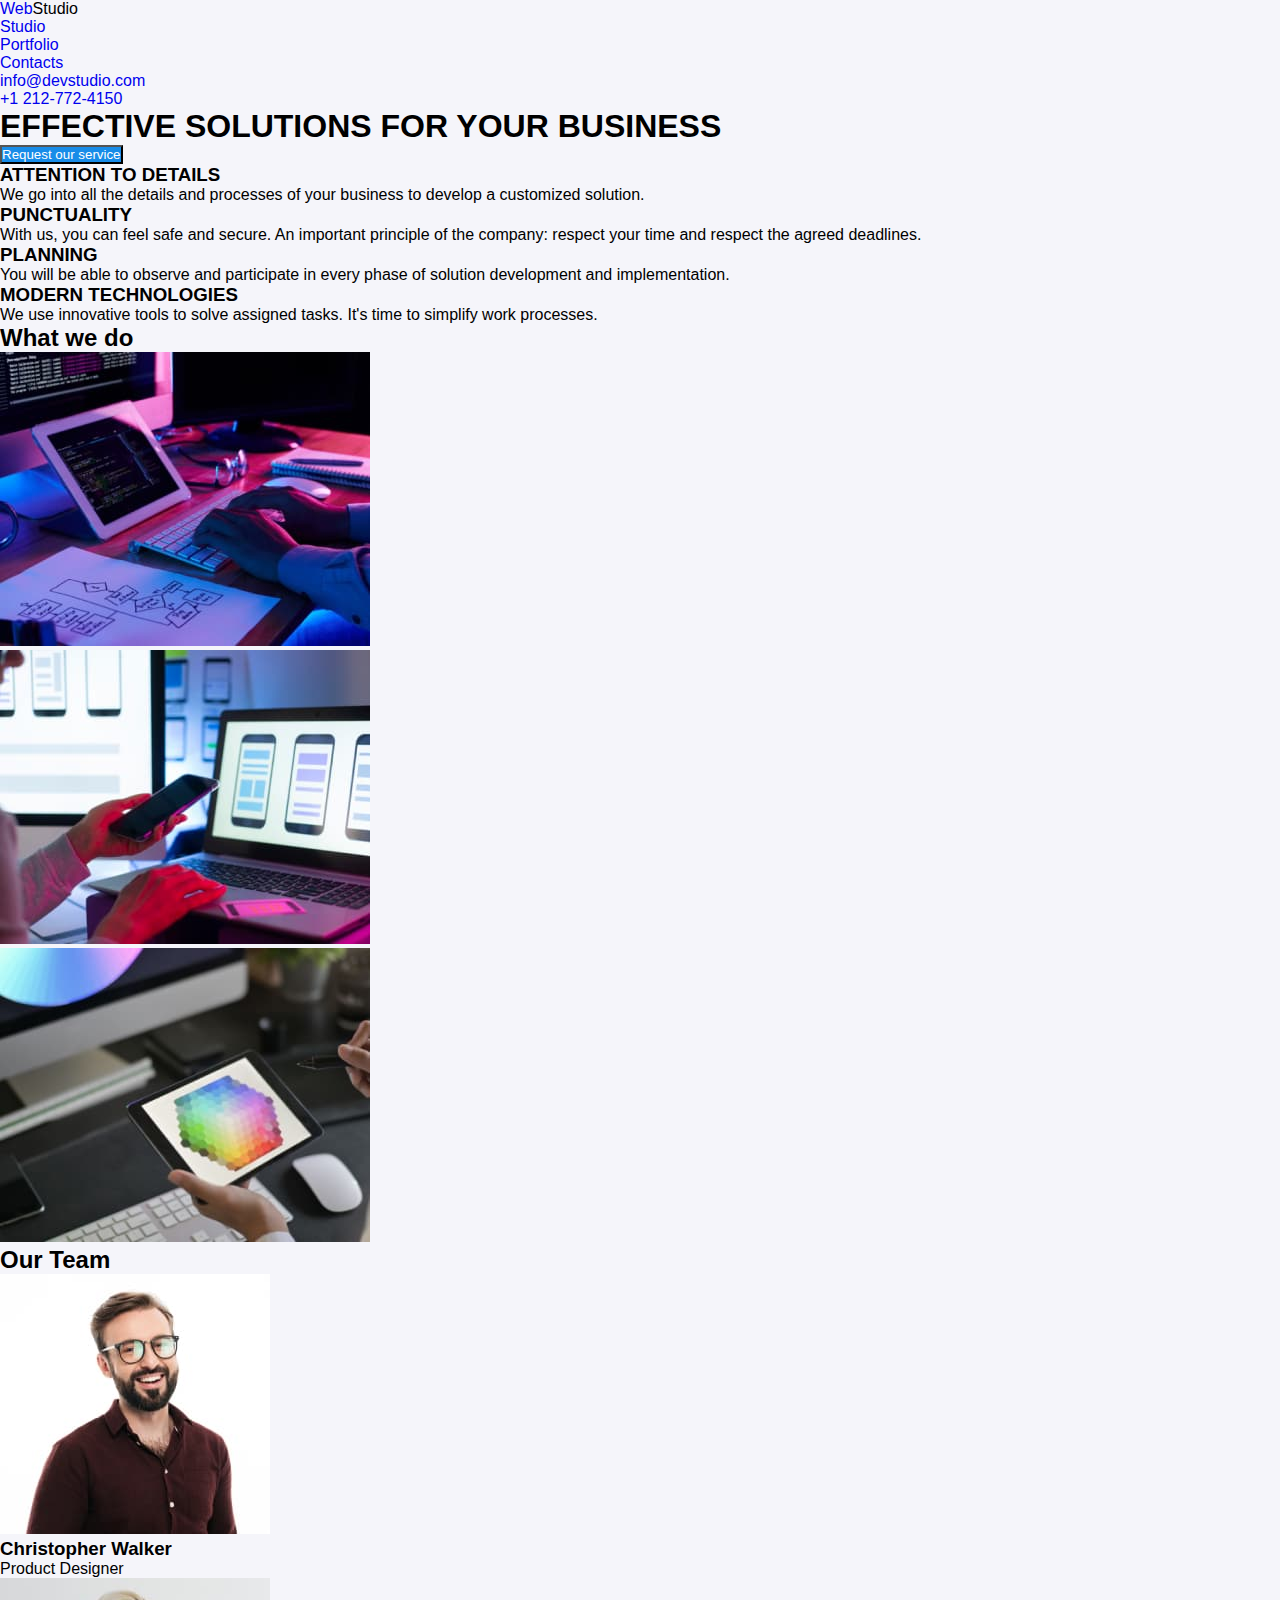
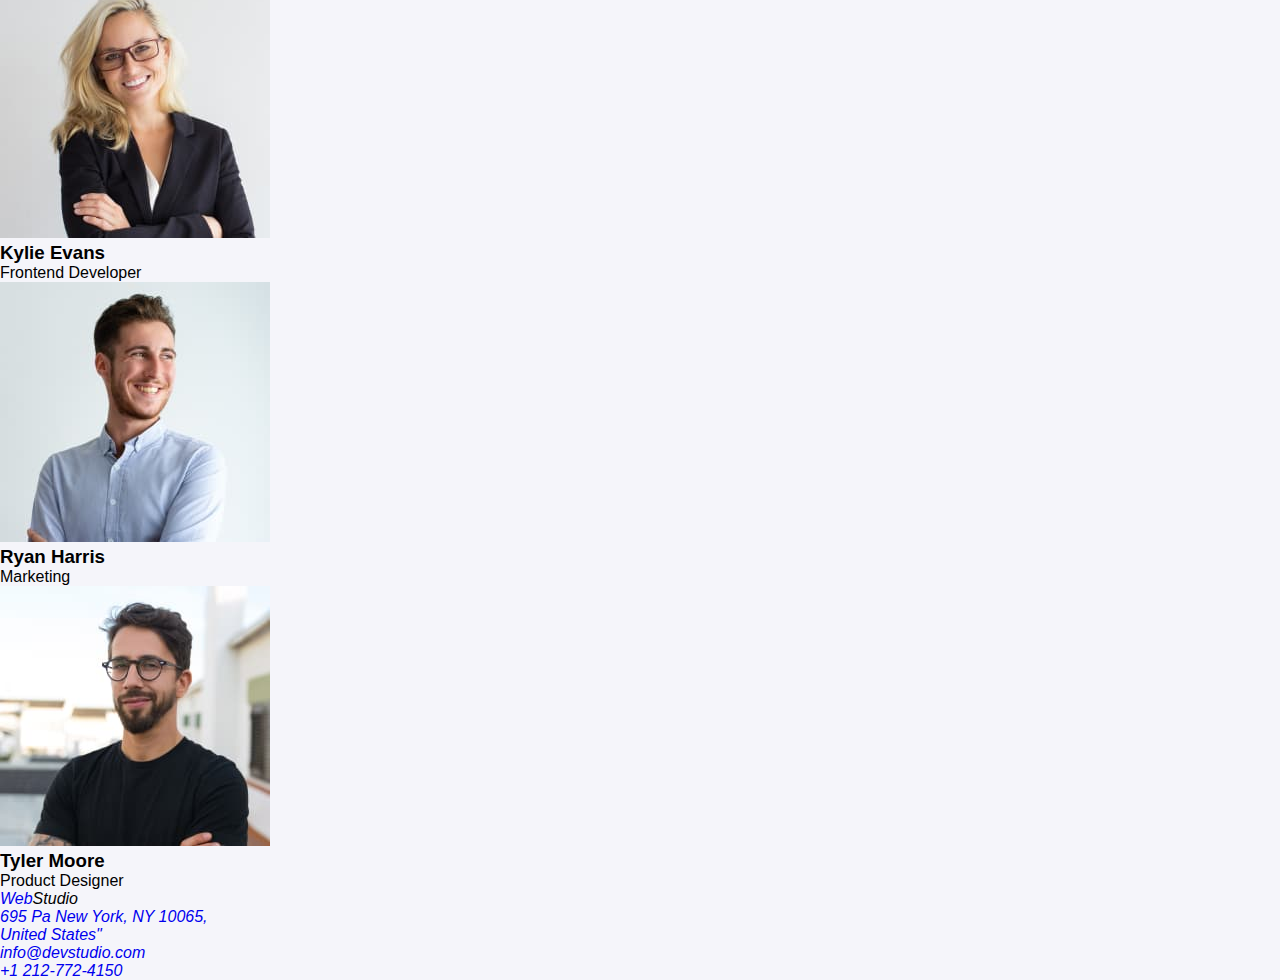
<file: index.html>
<!DOCTYPE html>
<html lang="en">
  <head>
    <meta charset="UTF-8" />
    <meta http-equiv="X-UA-Compatible" content="IE=edge" />
    <meta name="viewport" content="width=device-width, initial-scale=1.0" />
    <link rel="preconnect" href="https://fonts.googleapis.com" />
    <link rel="preconnect" href="https://fonts.gstatic.com" crossorigin />
    <link
      href="https://fonts.googleapis.com/css2?family=Raleway:wght@700&family=Roboto:wght@400;500;700;900&display=swap"
    />
    <link rel="stylesheet" href="./css/styles.css" />
    <title>WebStudio</title>
  </head>
  <body>
    <header class="header">
      <a class="logo" href="./index.html" 
      >Web<span class="logo-studio">Studio</span> 
  
      <nav>
        <ul class="list nav-list">
          <li>
            <a href="./index.html"class="nav-list current" >Studio</a>
          </li>
          <li>
            <a href="./portfolio.html"class="nav-list" >Portfolio</a>
          </li>
          <li>
            <a href="#"class="nav-list" >Contacts</a>
          </li>
        </ul>
      </nav>
      <ul class="contcts">
        <li><a href="mailto:info@devstudio.com"class="link">info@devstudio.com</a></li>
        <li><a href="tel:+12127724150" class="link">+1 212-772-4150</a></li>
      </ul>
    </header>
    <main>
      <!-- Hero -->
      <section class="hero">
        <h1>EFFECTIVE SOLUTIONS FOR YOUR BUSINESS</h1>
        <button type="button" class="button">Request our service</button>
      </section>
      <!-- benefits -->
      <section class="section">
        <!-- hidden header for semantics - Our Benefits -->
        <h2 class="section-title" hidden>Our Benefits</h2>
        <ul class="benefits">
          <li>
            <h3 class="title">ATTENTION TO DETAILS</h3>
            <p>
              We go into all the details and processes of your business to
              develop a customized solution.
            </p>
          </li>
          <li>
            <h3 class="title">PUNCTUALITY</h3>
            <p>
              With us, you can feel safe and secure. An important principle of
              the company: respect your time and respect the agreed deadlines.
            </p>
          </li>
          <li>
            <h3 class="title">PLANNING</h3>
            <p>
              You will be able to observe and participate in every phase of
              solution development and implementation.
            </p>
          </li>
          <li>
            <h3 class="title">MODERN TECHNOLOGIES</h3>
            <p>
              We use innovative tools to solve assigned tasks. It's time to
              simplify work processes.
            </p>
          </li>
        </ul>
      </section>
      <section class="section">
        <h2 class="section-title">What we do</h2>
        <ul class="we-do">
          <li>
            <img
              src="./images/img.jpg"
              alt="work on thк computer"
              width="370"
            />
          </li>
          <li>
            <img
              src="./images/img-1.jpg"
              alt="design something on the laptop"
              width="370"
            />
          </li>
          <li>
            <img
              src="./images/img-2.jpg"
              alt="color palette on the tablet"
              width="370"
            />
          </li>
        </ul>
      </section>
      <section class="section">
        <h2 class="section-title">Our Team</h2>
        <ul class="team-cards">
          <li>
            <img
              src="./images/img-4.jpg"
              alt="a young man with a beard and glasses"
              width="270"
            />
            <h3 class="title">Christopher Walker</h3>
            <p class="employee">Product Designer</p>
          </li>
          <li>
            <img
              src="./images/img-5.jpg"
              alt="a blonde in glasses and a jacket is smiling"
              width="270"
            />
            <h3>Kylie Evans</h3>
            <p>Frontend Developer</p>
          </li>
          <li>
            <img
              src="./images/img-6.jpg"
              alt="a smiling man in a blue shirt"
              width="270"
            />
            <h3>Ryan Harris</h3>
            <p>Marketing</p>
          </li>
          <li>
            <img
              src="./images/img-7.jpg"
              alt="a man with a beard and glasses in a black T-shirt"
              width="270"
            />
            <h3>Tyler Moore</h3>
            <p>Product Designer</p>
          </li>
        </ul>
      </section>
    </main>
    <footer>
      <address class="address">
        <ul>
          <li>
            <a href="./index.html" class="logo"
            >Web<span cl>Studio</span> 
            </li>
          <li>
            <a
              class="address-link"
              href="https://goo.gl/maps/5Q8eEVcjKAy8tNPU7"
              target="_blank"
              rel="noopener noreferrer nofollow"
            >
              695 Pa New York, NY 10065, <br />United States"
            </a>
          </li>
          <li><a href="mailto:info@devstudio.com"class="link">info@devstudio.com</a></li>
          <li><a href="tel:+12127724150" class="link" >+1 212-772-4150</a></li>
          </ul>
      </address>
    </footer>
  </body>
</html>
</file>
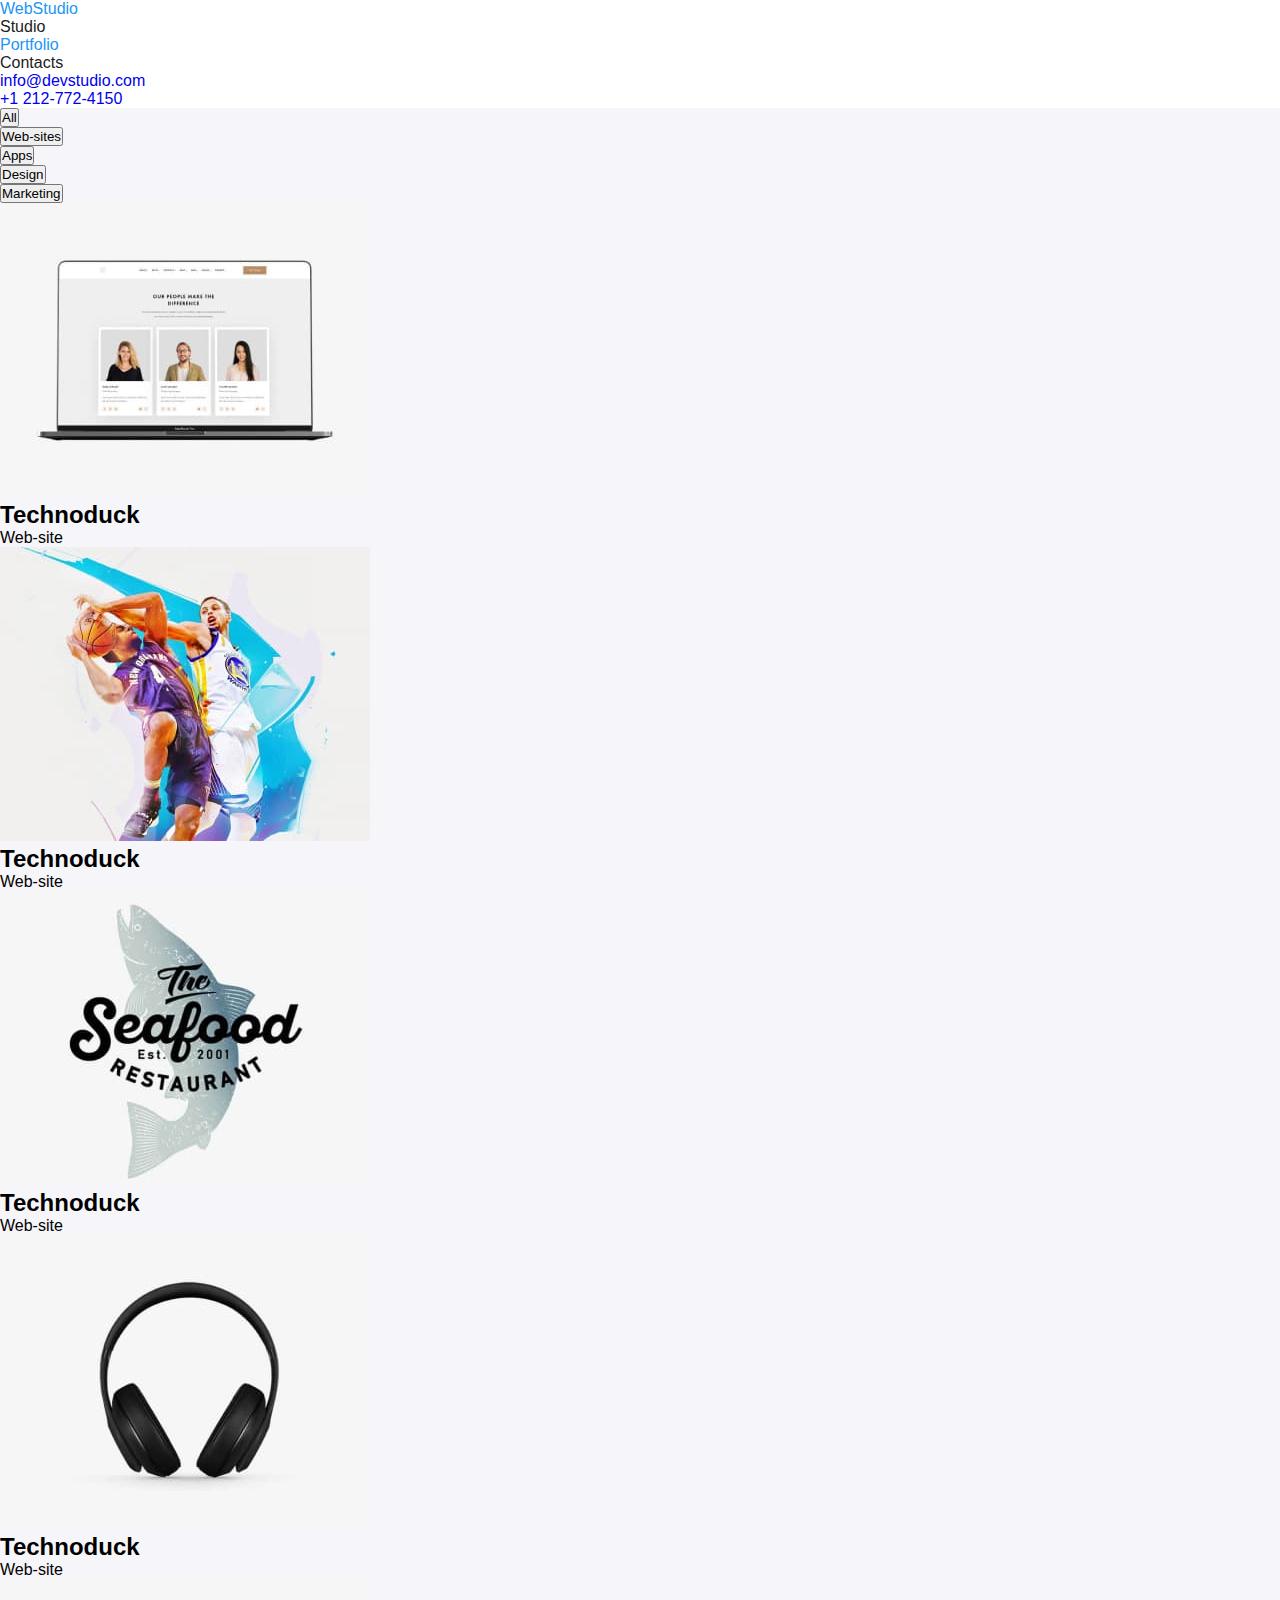
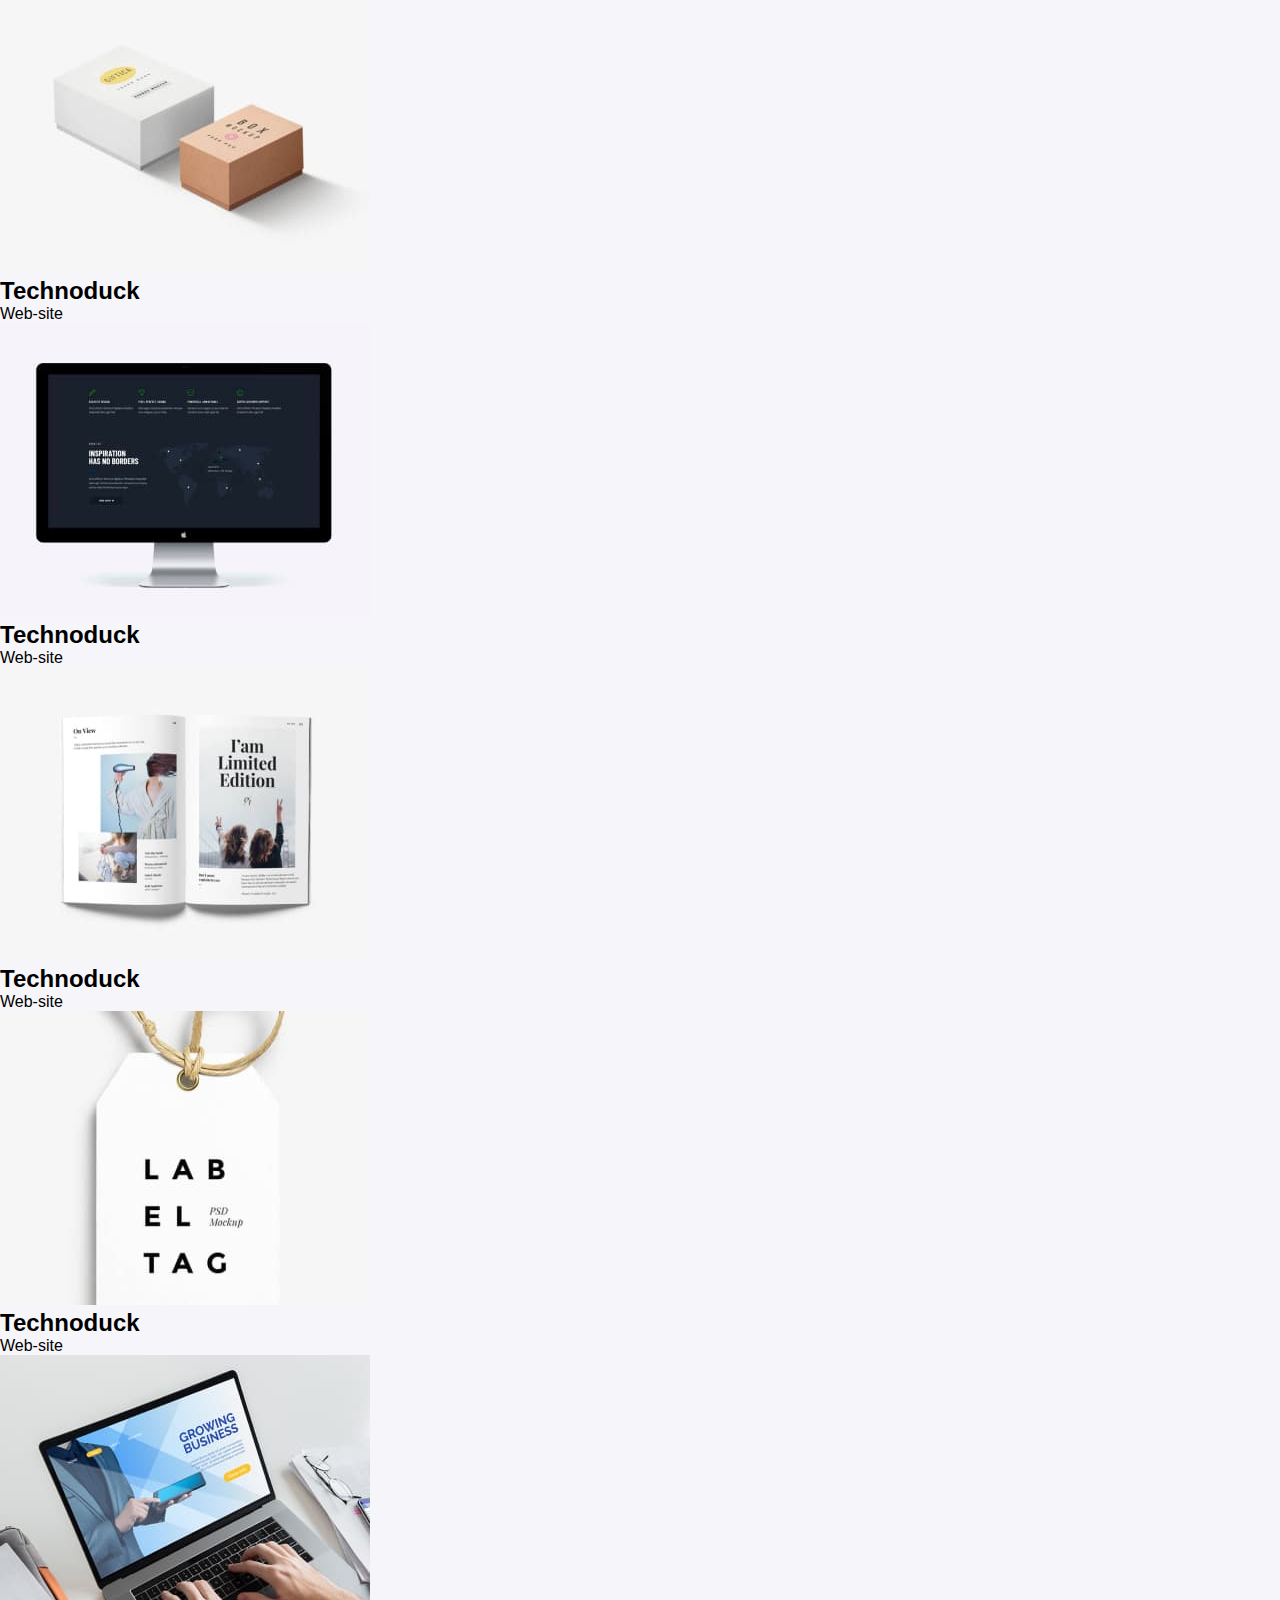
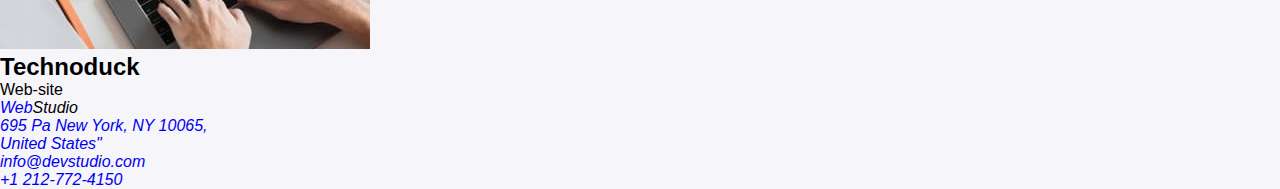
<file: portfolio.html>
<!DOCTYPE html>
<html lang="en">
  <head>
    <meta charset="UTF-8" />
    <meta http-equiv="X-UA-Compatible" content="IE=edge" />
    <meta name="viewport" content="width=device-width, initial-scale=1.0" />
    <title>Portfolio</title>
    <link rel="preconnect" href="https://fonts.googleapis.com" />
    <link rel="preconnect" href="https://fonts.gstatic.com" crossorigin />
    <link
      href="https://fonts.googleapis.com/css2?family=Open+Sans:wght@400;600;700&family=Raleway:wght@700&display=swap"
      rel="stylesheet"
    />
    <link rel="stylesheet" href="./css/styles.css" />
  </head>
  <body>
    <header class="page-header">
      <nav>
        <!-- class="nav-link" -->
        <a href="./index.html" class="link logo">WebStudio</a>
  
          <!-- Web<span>Studio</span>  -->
          <!--<span>Web</span> Studio-->
        <ul class="site-nav link">
          <li>
            <!-- <a class="header-link carrent, link" href="./index.html">Studio</a> -->
            <a href="./index.html"class="link" >Studio</a>
          </li>
          <li>
            <a href="./portfolio.html"class="link current" >Portfolio</a>
          </li>
          <li>
            <a href="#"class="link" >Contacts</a>
          </li>
        </ul>
      </nav>
      <ul class="contcts-link">
        <li><a href="mailto:info@devstudio.com"class="link">info@devstudio.com</a></li>
        <li><a href="tel:+12127724150" class="link">+1 212-772-4150</a></li>
      </ul>
    </header>
    <main>
      <!-- examples of work -->
      <section>
        <h1 hidden Portfolio></h1>
        <ul class="filter">
          <li><button type="button">All</button></li>
          <li><button type="button">Web-sites</button></li>
          <li><button type="button">Apps</button></li>
          <li><button type="button">Design</button></li>
          <li><button type="button">Marketing</button></li>
        </ul>
        <ul class="exampls-list">
          <li class="exampl-item">
            <!-- <a href="exampl-item-link"> -->
            <img src="./images/img (11).jpg" width="370" alt="web-site" />
            <h2 class="exampl-item-title .link">Technoduck</h2>
            <p class="exampl-item-description">Web-site</p>
            <!-- </a> -->
          </li>

          <li class="exampl-item">
            <!-- <a href="exampl-item-link"> -->
            <img src="./images/img (1).jpg" width="370" alt="web-site" />
            <h2 class="exampl-item-title">Technoduck</h2>
            <p class="exampl-item-description">Web-site</p>
            <!-- </a> -->
          </li>
          <li class="exampl-item">
            <!-- <a href="exampl-item-link"> -->
            <img src="./images/img (2).jpg" width="370" alt="web-site" />
            <h2 class="exampl-item-title">Technoduck</h2>
            <p class="exampl-item-description">Web-site</p>
            <!-- </a> -->
          </li>
          <li class="exampl-item">
            <!-- <a href="exampl-item-link"> -->
            <img src="./images/img (3).jpg" width="370" alt="web-site" />
            <h2 class="exampl-item-title">Technoduck</h2>
            <p class="exampl-item-description">Web-site</p>
            <!-- </a> -->
          </li>
          <li class="exampl-item">
            <!-- <a href="exampl-item-link"> -->
              <img src="./images/img (4).jpg" width="370" alt="web-site" />
              <h2 class="exampl-item-title">Technoduck</h2>
              <p class="exampl-item-description">Web-site</p>
            </a>
          </li>
          <li class="exampl-item">
            <!-- <a href="exampl-item-link"> -->
            <img src="./images/img (5).jpg" width="370" alt="web-site" />
            <h2 class="exampl-item-title">Technoduck</h2>
            <p class="exampl-item-description">Web-site</p>
            <!-- </a> -->
          </li>
          <li class="exampl-item">
            <!-- <a href="exampl-item-link"> -->
            <img src="./images/img (6).jpg" width="370" alt="web-site" />
            <h2 class="exampl-item-title">Technoduck</h2>
            <p class="exampl-item-description">Web-site</p>
            <!-- </a> -->
          </li>
          <li class="exampl-item">
            <!-- <a href="exampl-item-link"> -->
            <img src="./images/img (7).jpg" width="370" alt="web-site" />
            <h2 class="exampl-item-title">Technoduck</h2>
            <p class="exampl-item-description">Web-site</p>
            <!-- </a> -->
          </li>
          <li class="exampl-item">
            <!-- <a href="exampl-item-link"> -->
            <img src="./images/img (8).jpg" width="370" alt="web-site" />
            <h2 class="exampl-item-title">Technoduck</h2>
            <p class="exampl-item-description">Web-site</p>
            <!-- </a> -->
          </li>
        </ul>
      </section>
    </main>
    <footer>
      <address class="address-link">
        <ul>
          <li>
            <a href="./index.html" class="logo"
            >Web<span>Studio</span> 
            </li>
          <li>
            <a
              class="link"
              href="https://goo.gl/maps/5Q8eEVcjKAy8tNPU7"
              target="_blank"
              rel="noopener noreferrer nofollow"
            >
              695 Pa New York, NY 10065, <br />United States"
            </a>
            </li>
            <ul class="contcts-link">
              <li><a href="mailto:info@devstudio.com"class="link">info@devstudio.com</a></li>
              <li><a href="tel:+12127724150" class="link">+1 212-772-4150</a></li>
            </ul>
                
      </address>
    </footer>
  </body>
</html>
</file>
<file: css/styles.css>
:root {
  --pref-tx-col: #212121
  --prm-col: #757575;
  --accent-col: #2196f3;
  --title-col: #000000;
}

* {
  margin: 0;
  padding: 0;
  list-style: none;
  text-decoration: none;  
}
 
/* .list {
  list-style: none; 
}*/
.site-nav .link {
  list-style: none;
  color: #212121;
}
.contacts-link .link:hover,
.contacts-link .link:focus
{
  color: var(--accent-col);
} 
.contacts-link {
   color: #757575;
}
.contacts-nav .link:hover,
.contacts-nav .link:focus {
   color: var(--accent-col);
}
body {
  font-family: "Roboto", sans-serif;
  background-color: #f5f5fa;
  color: var(--pref-tx-col)
}

.page-header .link:hover,
.page-header .link:focus {
  color: var(--accent-col);
}

/* .site-nav .link:hover, 
.site-nav .link:focus {
  color: var(--accent-col); */
}
.link.logo {
    
  color: var(--accent-col);
  text-decoration: none;
  font-family: 'Raleway' sans-serif;
  font-style: normal;
  font-weight: 700;
  font-size: 26px;
  line-height: 1.19;    
  }
  .logo > span {
    color: #000000;
  }

.section-title {
  color: var(--title-col);
}

.site-nav .link.current {
  color: var(--accent-col);
}

h1 {
  color: var(--title-col);
}

/* benefits */
.benefits .title {
  color: var(--title-col);
}
/* section Our Team */

.team-cards .title {
  color: var(--title-col);
}

/* button */

.button {
  background-color: #188CE8;
  color: #ffffff;
}
.address-link .link:hover,
.address-link .link:focus {
  color: var(--accent-col);
}

/* .employee {
  color: var(--pref-tx-col); 
}*/

/* ul {
  list-style: none;
} */
/* main text #212121 */
/* p #757575 */
/* h1 #ffffff */
/* accent blur #2196f3 
    header bgc #ffffff
    our team bgc #f5f5fa
    black footer & bgc hero 
    #2f303a
    tel&mail footer rgba
    (255,255,255,0.6);
     */
    .link {
      text-decoration: none;
    }
 .page-header {
    background-color: #ffffff;
    text-decoration: none;
}
.logo .link:hover,
.logo link:focus {
  color: var(--accent-col);
}

/* .address-link .link:hover,
.address-link .link:focus {
  color: var(--accent-col);} */

/* .header-nav header-link .current {
  color: var(--accent-text-color);
}
.site-nav-list .header-link {
  color: #212121;
  text-decoration: none;
}
.site-nav {
  text-decoration: none;
}

.mail-phone {
  text-decoration: none;
}
.address {
  text-decoration: none;
}
.hesder-link {
  text-decoration: none;
}
.nav-link {
  text-decoration: none;
}
.list {
  text-decoration: none;
}
.link {
  list-style: none;
}
.exampl-item .list {
  text-decoration: none;
}
.exampls-list .exampl-item {
  text-decoration: none;
} */
</file>
